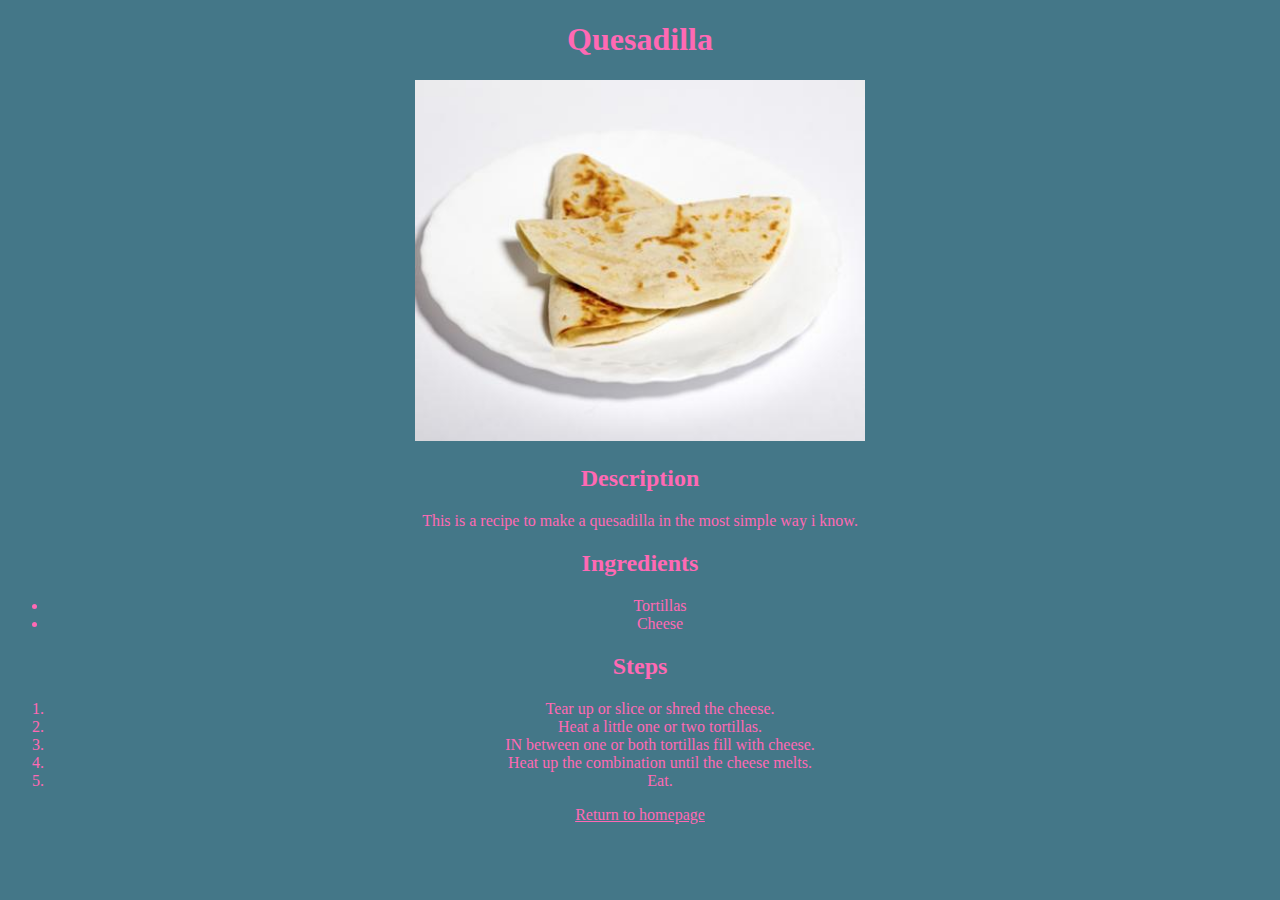
<file: recipes/quesadilla.html>
<!DOCTYPE html>
<html lang="en">
<head>
  <meta charset="UTF-8">
  <meta http-equiv="X-UA-Compatible" content="IE=edge">
  <meta name="viewport" content="width=device-width, initial-scale=1.0">
  <title>Document</title>
  <link rel="stylesheet" href="../style.css">
</head>
<body>
  <h1>Quesadilla</h1>

  <img class="img" src="../img/quesadilla.jpeg" alt="Quesadilla">

  <h2>Description</h2>

  <p>This is a recipe to make a quesadilla in the most simple way i know.</p>

  <h2>Ingredients</h2>

  <ul>
    <li>Tortillas</li>
    <li>Cheese</li>
  </ul>

  <h2>Steps</h2>

  <ol>
    <li>Tear up or slice or shred the cheese.</li>
    <li>Heat a little one or two tortillas.</li>
    <li>IN between one or both tortillas fill with cheese.</li>
    <li>Heat up the combination until the cheese melts.</li>
    <li>Eat.</li>
  </ol>

  <a href="../index.html">Return to homepage</a>
</body>
</html>
</file>
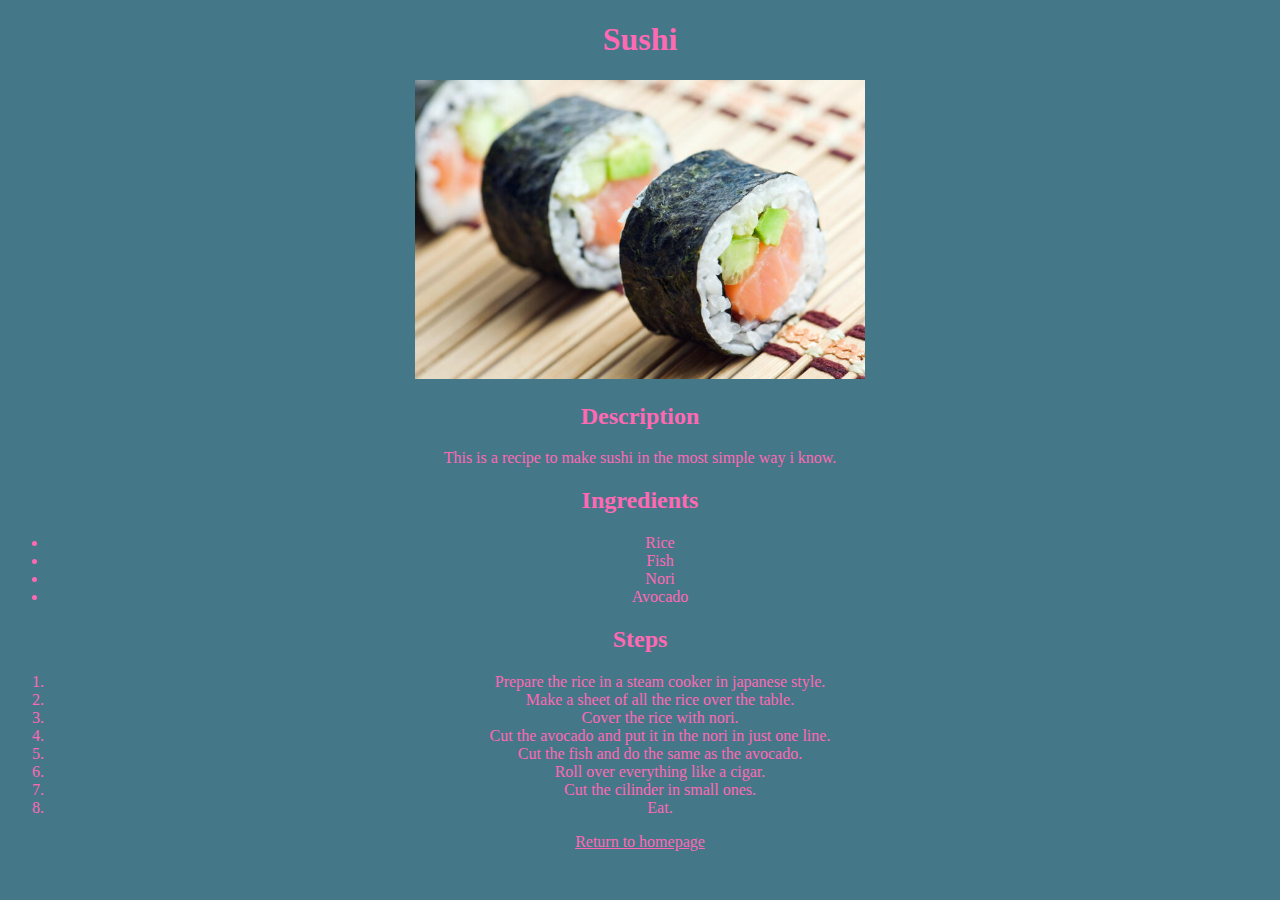
<file: recipes/sushi.html>
<!DOCTYPE html>
<html lang="en">
<head>
  <meta charset="UTF-8">
  <meta http-equiv="X-UA-Compatible" content="IE=edge">
  <meta name="viewport" content="width=device-width, initial-scale=1.0">
  <title>Document</title>
  <link rel="stylesheet" href="../style.css">
</head>
<body>
  <h1>Sushi</h1>

  <img class="img" src="../img/sushi1.jpg" alt="Sushi">

  <h2>Description</h2>

  <p>This is a recipe to make sushi in the most simple way i know.</p>

  <h2>Ingredients</h2>

  <ul>
    <li>Rice</li>
    <li>Fish</li>
    <li>Nori</li>
    <li>Avocado</li>
  </ul>

  <h2>Steps</h2>

  <ol>
    <li>Prepare the rice in a steam cooker in japanese style.</li>
    <li>Make a sheet of all the rice over the table.</li>
    <li>Cover the rice with nori.</li>
    <li>Cut the avocado and put it in the nori in just one line.</li>
    <li>Cut the fish and do the same as the avocado.</li>
    <li>Roll over everything like a cigar.</li>
    <li>Cut the cilinder in small ones.</li>
    <li>Eat.</li>
  </ol>

  <a href="../index.html">Return to homepage</a>
</body>
</html>
</file>
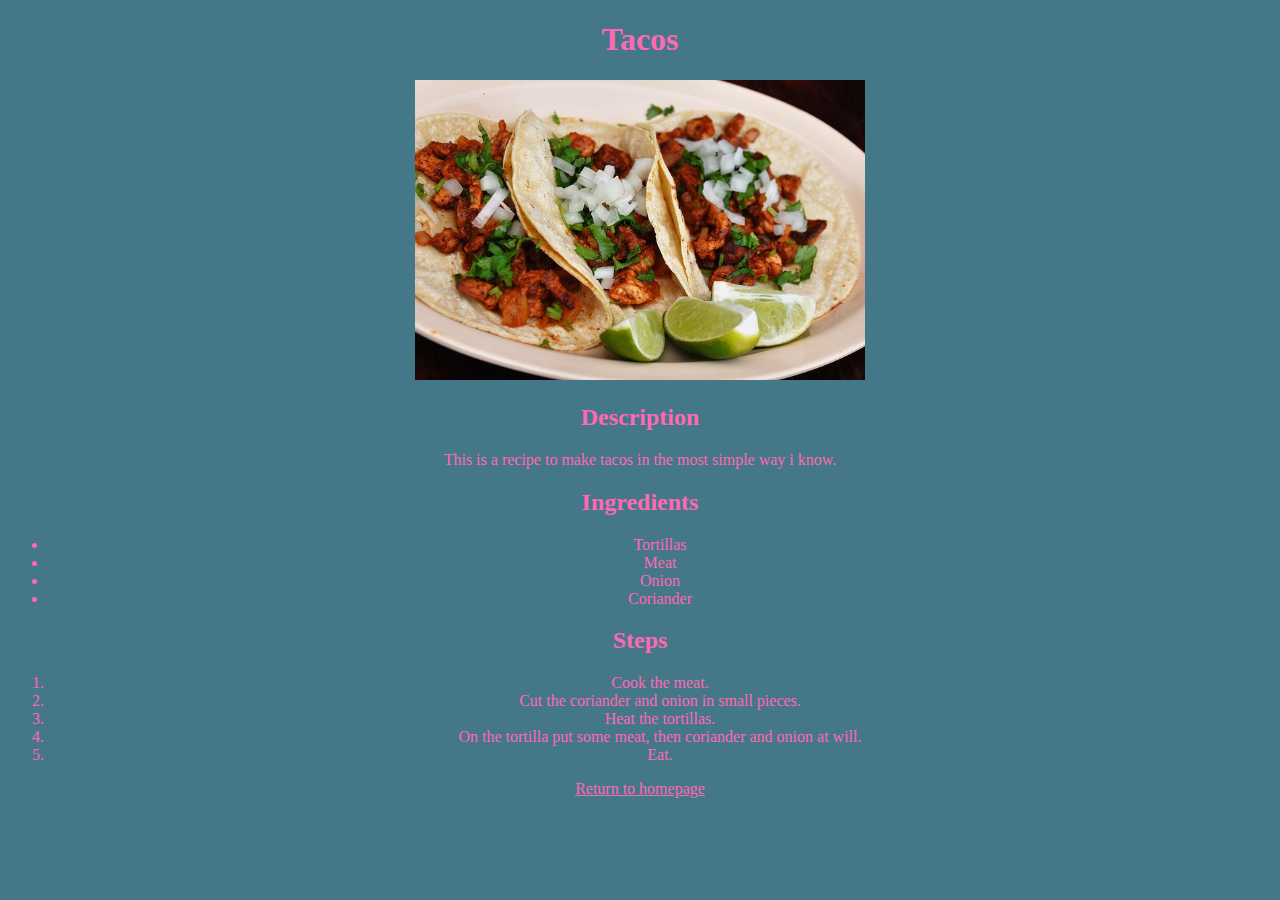
<file: recipes/tacos.html>
<!DOCTYPE html>
<html lang="en">
<head>
  <meta charset="UTF-8">
  <meta http-equiv="X-UA-Compatible" content="IE=edge">
  <meta name="viewport" content="width=device-width, initial-scale=1.0">
  <title>Document</title>
  <link rel="stylesheet" href="../style.css">
</head>
<body>
  <h1>Tacos</h1>

  <img class="img" src="../img/tacos.jpg" alt="Tacos">

  <h2>Description</h2>

  <p>This is a recipe to make tacos in the most simple way i know.</p>

  <h2>Ingredients</h2>

  <ul>
    <li>Tortillas</li>
    <li>Meat</li>
    <li>Onion</li>
    <li>Coriander</li>
  </ul>

  <h2>Steps</h2>

  <ol>
    <li>Cook the meat.</li>
    <li>Cut the coriander and onion in small pieces.</li>
    <li>Heat the tortillas.</li>
    <li>On the tortilla put some meat, then coriander and onion at will.</li>
    <li>Eat.</li>
  </ol>

  <a href="../index.html">Return to homepage</a>
</body>
</html>
</file>
<file: style.css>
* {
  background-color: #478;
  color: hotpink;
  font-family: 'Times New Roman', Times, serif;
  text-align: center;
}
.img {
  height: auto;
  width: 450px;
}
</file>
